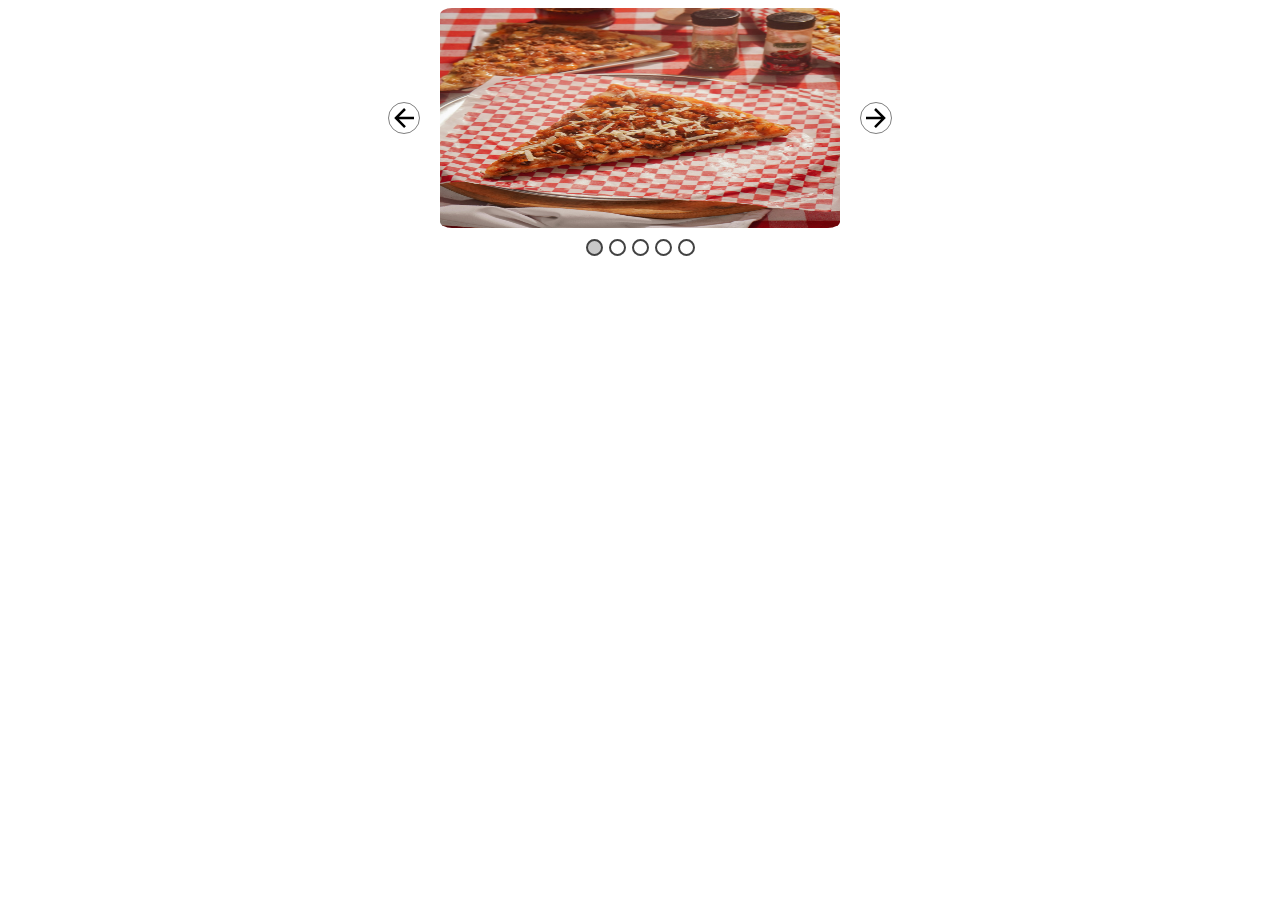
<file: carousel.html>
<!DOCTYPE html>
<html lang="en">
<head>
    <link rel="stylesheet" href="carousel.css">
    <meta charset="UTF-8">
    <meta name="viewport" content="width=device-width, initial-scale=1.0">
    <title>Carousel</title>
</head>
<body>
    <div class="container">
        <div class="icons" id="left">
            <img class="arrow" src="arrow-left.svg">
        </div>
        <div class="viewer">
            <img class="slide hidden" src="./image/test1.jpg">
            <img class="slide hidden" src="./image/test2.jpg">
            <img class="slide hidden" src="./image/test3.jpg">
            <img class="slide hidden" src="./image/test4.jpg">
            <img class="slide hidden" src="./image/test5.jpg">
        </div>
        <div class="icons" id="right">
            <img class="arrow" src="arrow-right.svg">
        </div>
    </div>
    <div class="index">
        <div class="round whiteRound"></div>
        <div class="round whiteRound"></div>
        <div class="round whiteRound"></div>
        <div class="round whiteRound"></div>
        <div class="round whiteRound"></div>
    </div>
    <script src="carousel.js"></script>
</body>
</html>
</file>
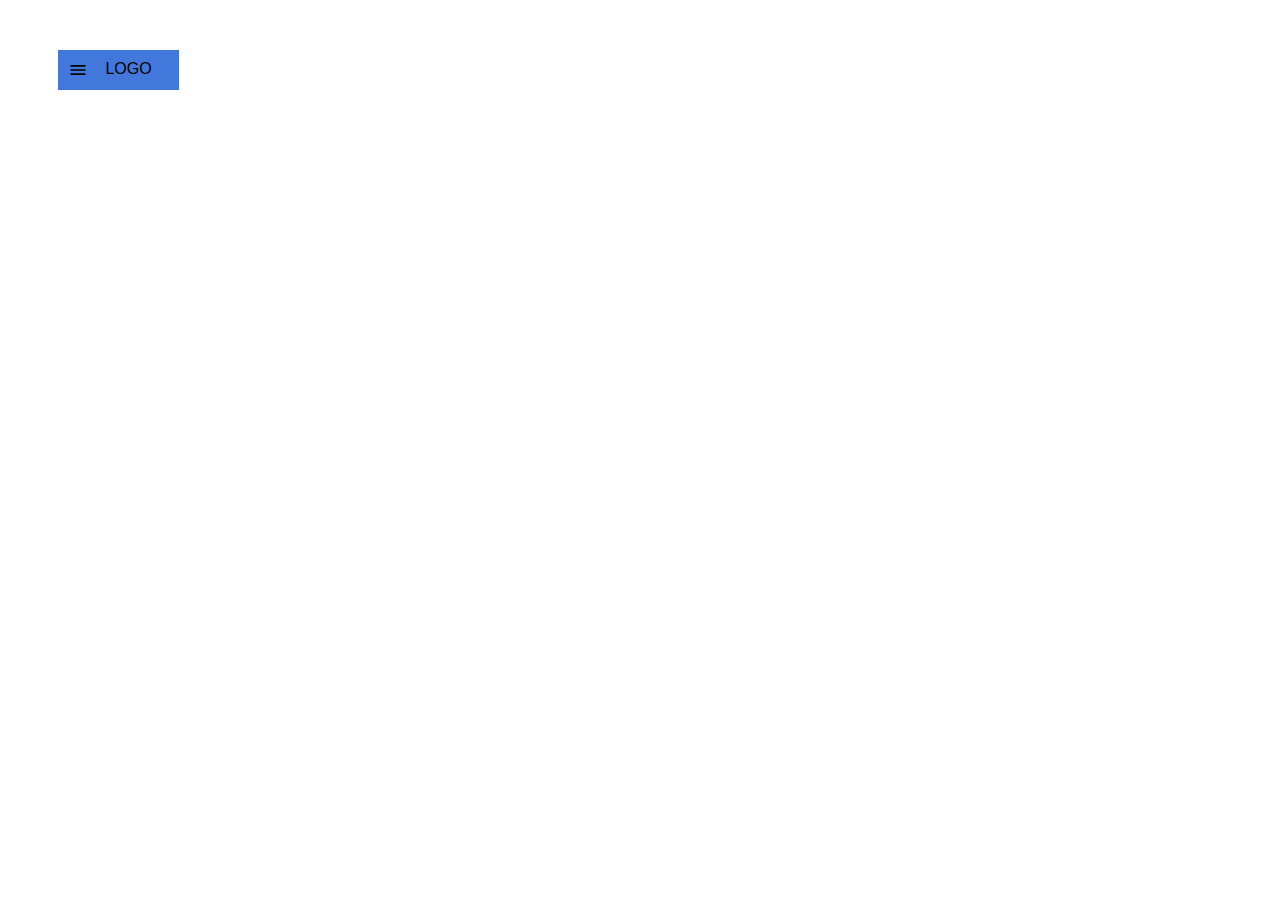
<file: dropdown.html>
<!DOCTYPE html>
<html lang="en">
<head>
    <link rel="stylesheet" href="dropdown.css">
    <meta charset="UTF-8">
    <meta name="viewport" content="width=device-width, initial-scale=1.0">
    <title>Dropdown</title>
</head>
<body>
    <div class="container">
        <div class="headBar">
            <img class="hover" id="hamburger" src="menu.svg">
            <div class="logo"><p>LOGO</p></div>
        </div>
        <div class="itemContainer hidden" id="itemContainer">
            <div class="items">Home</div>
            <div class="items">Product</div>
            <div class="items">News</div>
            <div class="items">About</div>
            <div class="items">Contact</div>
        </div>
    </div>
    <script src="dropdown.js"></script>
</body>
</html>
</file>
<file: carousel.css>
.container {
    display: flex;
    align-items: center;
    justify-content: center;
}

.arrow {
    height: 30px;
    width: 30px;
}

.viewer {
    width: 400px;
    height: 220px;
    overflow: hidden;
    margin-left: 20px;
    margin-right: 20px;
    border-radius: 3%;
}

.slide {
    width: 100%;
    height: 100%;
}

.hidden {
    display: none;
}

.icons {
    border: 1px solid gray;
    display: flex;
    border-radius: 50%;
}

.index {
    display: flex;
    justify-content: center;
    margin: 8px;
}

.round {
    border: 2px solid rgb(66, 66, 66);
    height: 13px;
    width: 13px;
    margin: 3px;
    border-radius: 50%;
    background-color: rgb(201, 201, 201);
}

.whiteRound {
    background-color: white;
}
</file>
<file: dropdown.css>
.items {
    margin-top: 10px;
    margin-left: 3px;
}

img {
    height:20px;
    width: 20px;
}

.headBar {
    height:20px;
    display: grid;
    grid-template-columns: 20px 1fr;
}

.container {
    margin: 50px;
    padding: 10px;
    width: 8%;
    background-color: rgb(66, 120, 219);
    font-family:Arial, Helvetica, sans-serif
}

p {
    margin:0;
}

.logo {
    display: flex;
    justify-content: center;
}

.hidden {
    display: none;
}

.hover:hover {
    filter: invert(100%) sepia(0%) saturate(7500%) hue-rotate(1deg) brightness(101%) contrast(105%);
}
</file>
